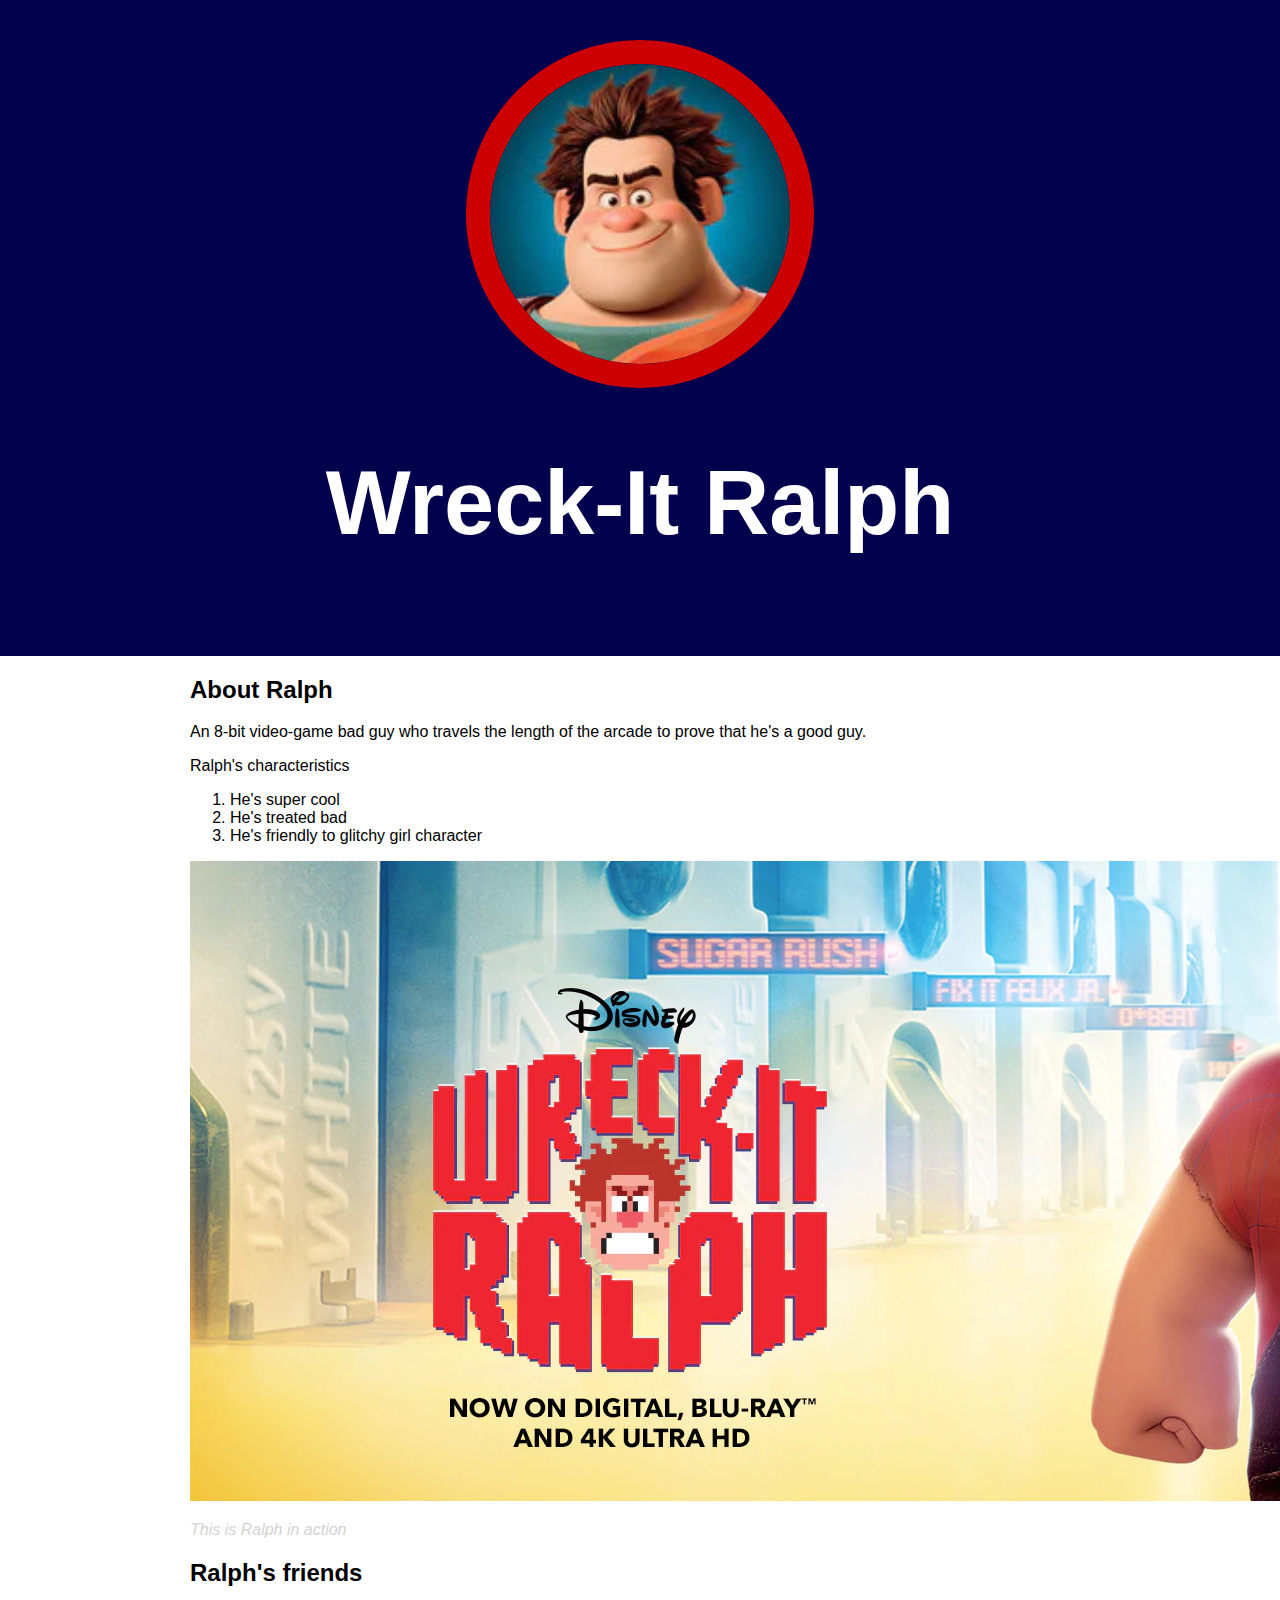
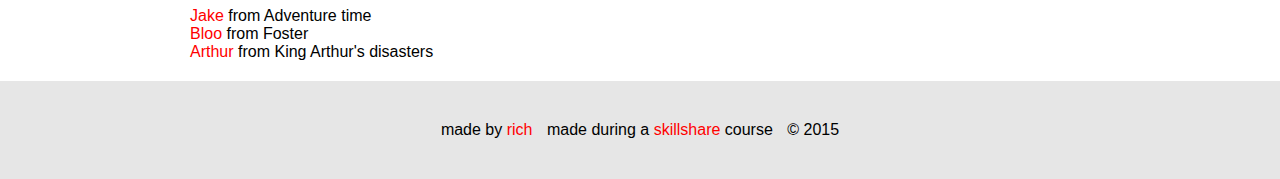
<file: index.html>
<!DOCTYPE html>
<html>
<head>
	<title>Wreck-It Ralph</title>
	<link rel="stylesheet" type="text/css" href="hero.css">
</head>
<body>
<div class="wrapper">
	<header>
		<img src="profile.jpg">
		<h1>Wreck-It Ralph</h1>
	</header>
	<div class="content">
		<h2>About Ralph</h2>
		<p>An 8-bit video-game bad guy who travels the length of the arcade to prove that he's a good guy.</p>
		<p>Ralph's characteristics</p>
		<ol>
			<li>He's super cool</li>
			<li>He's treated bad</li>
			<li>He's friendly to glitchy girl character</li>
		</ol>
		<img class="big image" src="big-image.jpg">
		<p class="caption">This is Ralph in action</p>
		<h2>Ralph's friends</h2>
		<ul>
			<li><a>Jake</a> from Adventure time</li>
			<li><a>Bloo</a> from Foster</li>
			<li><a>Arthur</a> from King Arthur's disasters</li>
		</ul>
	</div>
	<footer>
		<ul>
			<li>made by <a href="http://mrra.co" target="_blank" title="visit Rich's website">rich</a></li>
			<li>made during a <a href="http://skillshare.com" target="_blank" title="visit skillshare's website">skillshare</a> course</li>
			<li>&copy; 2015</li>
		</ul>
	</footer>
</div>
</body>
</html>
</file>
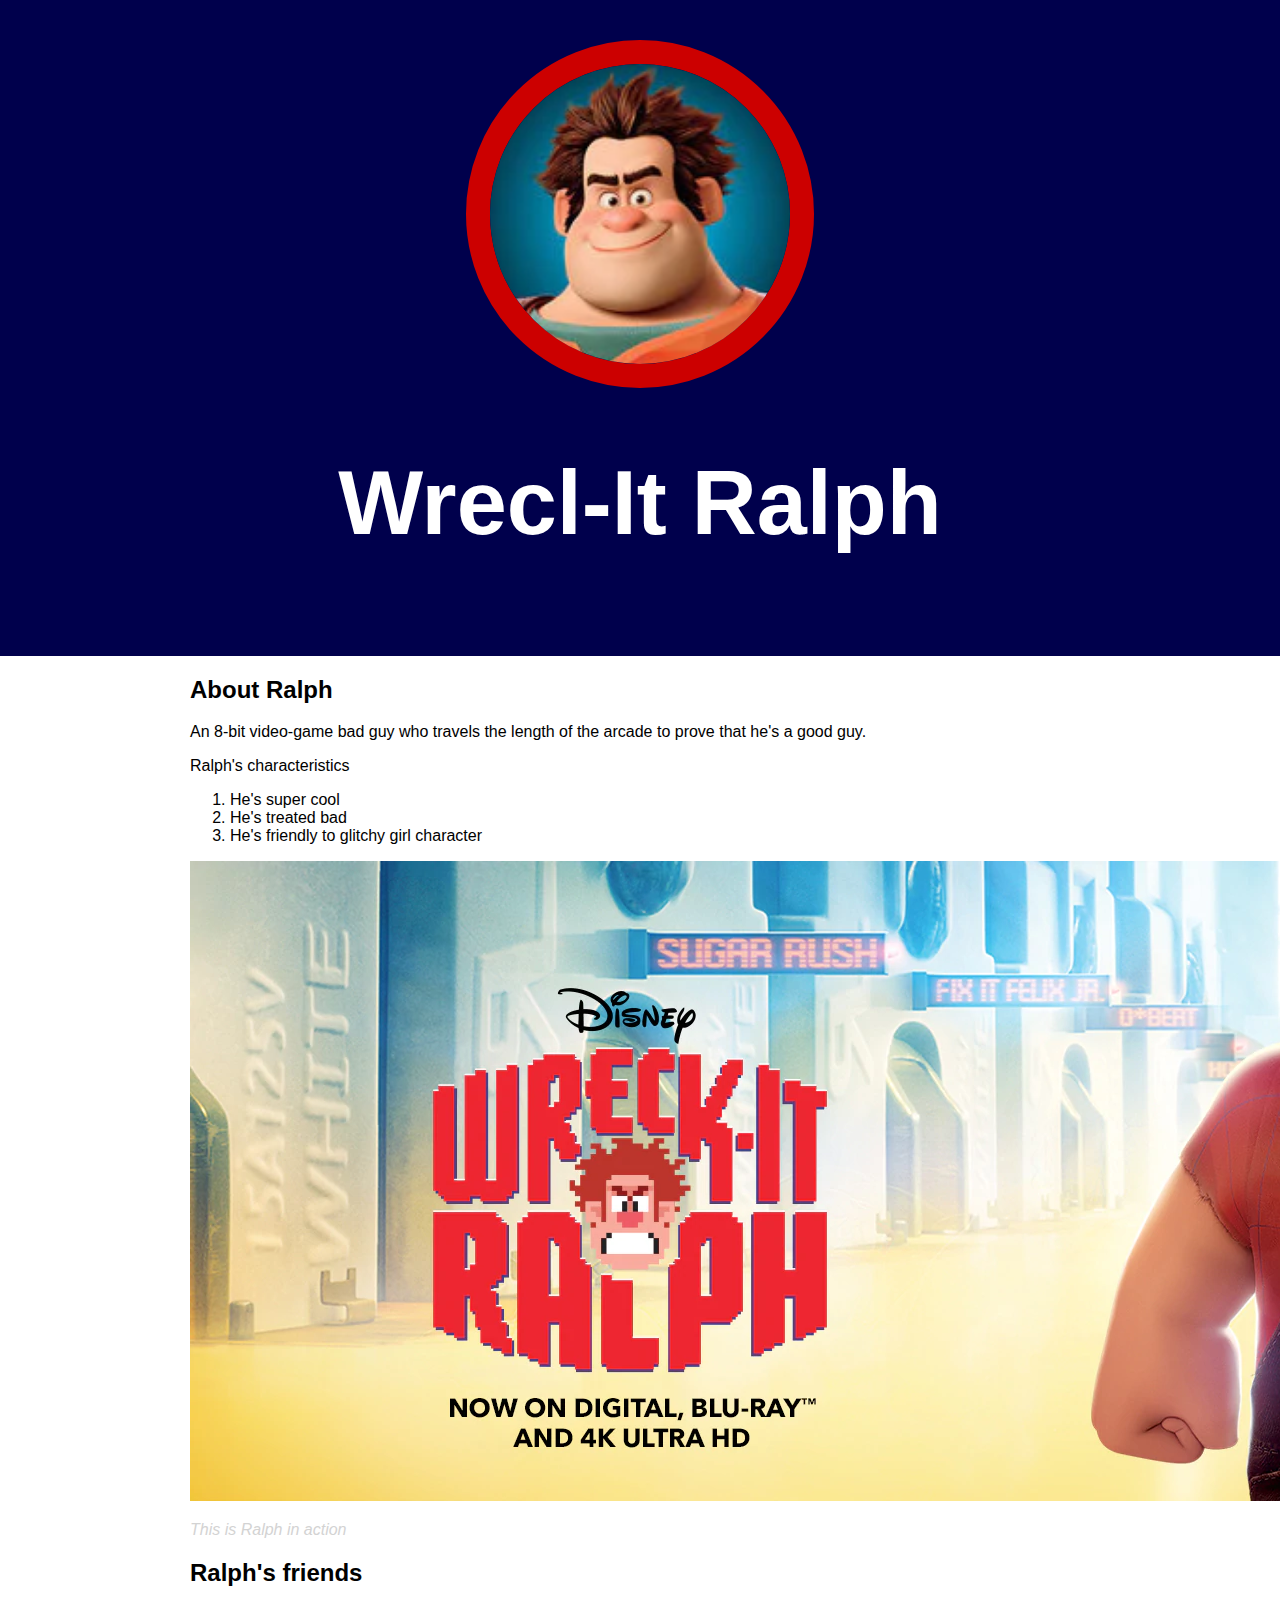
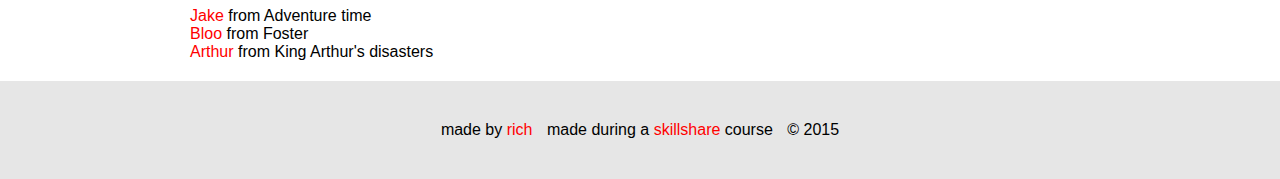
<file: CartoonHero2/index.html>
<!DOCTYPE html>
<html>
<head>
	<title>Wreck-It Ralph</title>
	<link rel="stylesheet" type="text/css" href="css/hero.css">
</head>
<body>
<div class="wrapper">
	<header>
		<img src="img/profile.jpg">
		<h1>Wrecl-It Ralph</h1>
	</header>
	<div class="content">
		<h2>About Ralph</h2>
		<p>An 8-bit video-game bad guy who travels the length of the arcade to prove that he's a good guy.</p>
		<p>Ralph's characteristics</p>
		<ol>
			<li>He's super cool</li>
			<li>He's treated bad</li>
			<li>He's friendly to glitchy girl character</li>
		</ol>
		<img class="big image" src="img/big-image.jpg">
		<p class="caption">This is Ralph in action</p>
		<h2>Ralph's friends</h2>
		<ul>
			<li><a>Jake</a> from Adventure time</li>
			<li><a>Bloo</a> from Foster</li>
			<li><a>Arthur</a> from King Arthur's disasters</li>
		</ul>
	</div>
	<footer>
		<ul>
			<li>made by <a href="http://mrra.co" target="_blank" title="visit Rich's website">rich</a></li>
			<li>made during a <a href="http://skillshare.com" target="_blank" title="visit skillshare's website">skillshare</a> course</li>
			<li>&copy; 2015</li>
		</ul>
	</footer>
</div>
</body>
</html>
</file>
<file: hero.css>
html,body{
	font-family: Arial, sans-serif;
	margin: 0;
}

header{
	background-color: #00004c;
	padding: 40px;
	text-align: center;
}

h1{
	font-size: 90px;
	color: white;
}

header img{
	border-radius: 174px;
	width: 300px;
	border: 24px solid #cc0000;
}

.content{
	max-width: 900px;
	margin: 0 auto;
	padding: 0 20px;
}

img.big-image{
	max-width: 0.001%;
}

p.caption{
	font-size: 16px;
	color: lightgray;
	font-style: italic;
}

ul{
	list-style: none;
	padding: 0;
	margin: 0;
}

a{
	color: red;
	text-decoration: none;
}

footer{
	margin-top: 20px;
	padding: 40px 20px;
	background-color: #e6e6e6;
}

footer ul{
	text-align: center;
}

footer ul li{
	display: inline-block;
	margin: 0 5px;
}
</file>
<file: CartoonHero2/css/hero.css>
html,body{
	font-family: Arial, sans-serif;
	margin: 0;
}

header{
	background-color: #00004c;
	padding: 40px;
	text-align: center;
}

h1{
	font-size: 90px;
	color: white;
}

header img{
	border-radius: 174px;
	width: 300px;
	border: 24px solid #cc0000;
}

.content{
	max-width: 900px;
	margin: 0 auto;
	padding: 0 20px;
}

img.big-image{
	max-width: 0.001%;
}

p.caption{
	font-size: 16px;
	color: lightgray;
	font-style: italic;
}

ul{
	list-style: none;
	padding: 0;
	margin: 0;
}

a{
	color: red;
	text-decoration: none;
}

footer{
	margin-top: 20px;
	padding: 40px 20px;
	background-color: #e6e6e6;
}

footer ul{
	text-align: center;
}

footer ul li{
	display: inline-block;
	margin: 0 5px;
}
</file>
